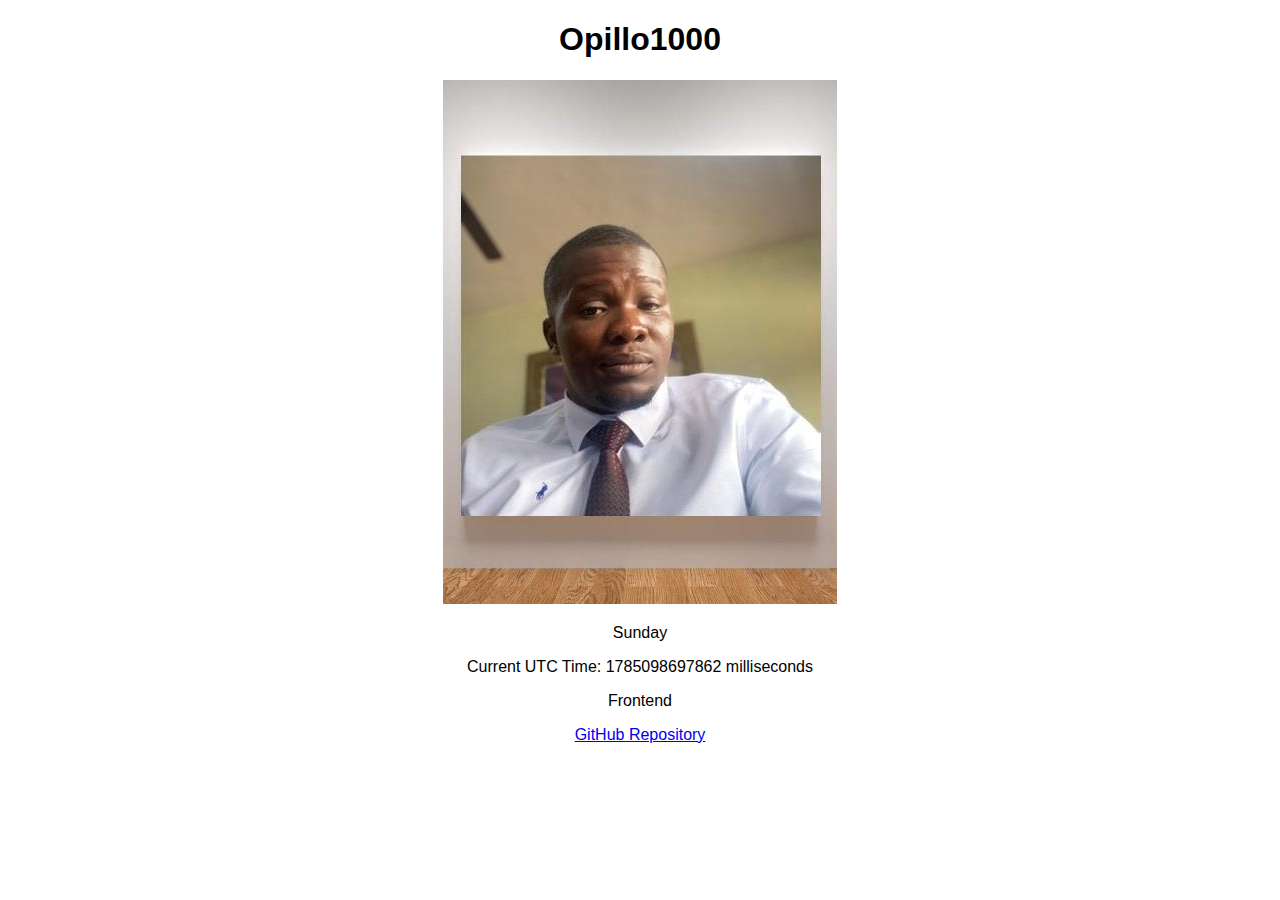
<file: index.html>
<!DOCTYPE html>
<html lang="en">
    <head>
    <meta charset="UTF-8">
    <meta name="viewport" content="width=device-width, initial-scale=1.0">
    <title>Frontend Page Creation with Specific Elements</title>
    <link rel="stylesheet" type="text/css" href="style.css">
    <script type="text/javascript" src="script.js"></script>
    </head>
    

    <body>
    

        
         <div class="profile">

            <h1 data-testid="slackUserName">Opillo1000</h1>

            <img src="Alexander.jpeg" alt="Opillo1000" data-testid="slackDisplayImage">
            <p data-testid="currentDayOfTheWeek"></p>
            <p data-testid="currentUTCTime"></p>
            <p data-testid="myTrack">Frontend</p>
            <a href="https://github.com/Alexylash/Front-end" data-testid="githubURL">GitHub Repository</a>
        </div>

    </body>

</html>
</file>
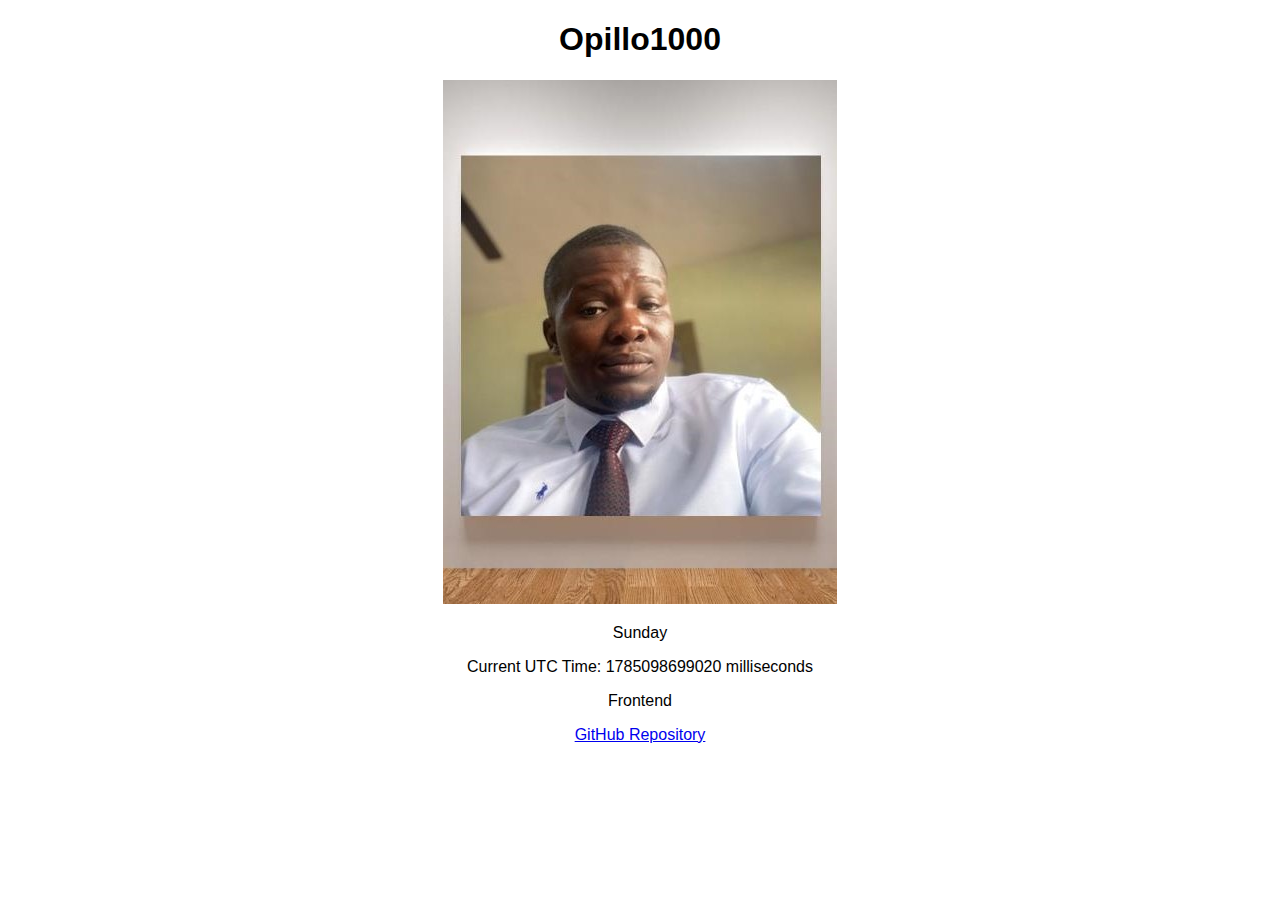
<file: HNG project/index.html>
<!DOCTYPE html>
<html lang="en">
    <head>
    <meta charset="UTF-8">
    <meta name="viewport" content="width=device-width, initial-scale=1.0">
    <title>Frontend Page Creation with Specific Elements</title>
    <link rel="stylesheet" type="text/css" href="style.css">
    <script type="text/javascript" src="script.js"></script>
    </head>
    

    <body>
    
         <div class="profile">

            <h1 data-testid="slackUserName">Opillo1000</h1>

            <img src="Alexander.jpeg" alt="Opillo1000" data-testid="slackDisplayImage">
            <p data-testid="currentDayOfTheWeek"></p>
            <p data-testid="currentUTCTime"></p>
            <p data-testid="myTrack">Frontend</p>
            <a href="https://github.com/Alexylash/Front-end" data-testid="githubURL">GitHub Repository</a>
        </div>

    </body>

</html>
</file>
<file: style.css>
body {
    font-family: Arial, sans-serif;
}
.profile {
    text-align: center;
}
#slackUserName {
    font-size: 24px;
    font-weight: bold;
}
#slackDisplayImage {
    max-width: 200px;
    border-radius: 50%;
    margin: 20px auto;
}
</file>
<file: HNG project/style.css>
body {
    font-family: Arial, sans-serif;
}
.profile {
    text-align: center;
}
#slackUserName {
    font-size: 24px;
    font-weight: bold;
}
#slackDisplayImage {
    max-width: 200px;
    border-radius: 50%;
    margin: 20px auto;
}
</file>
